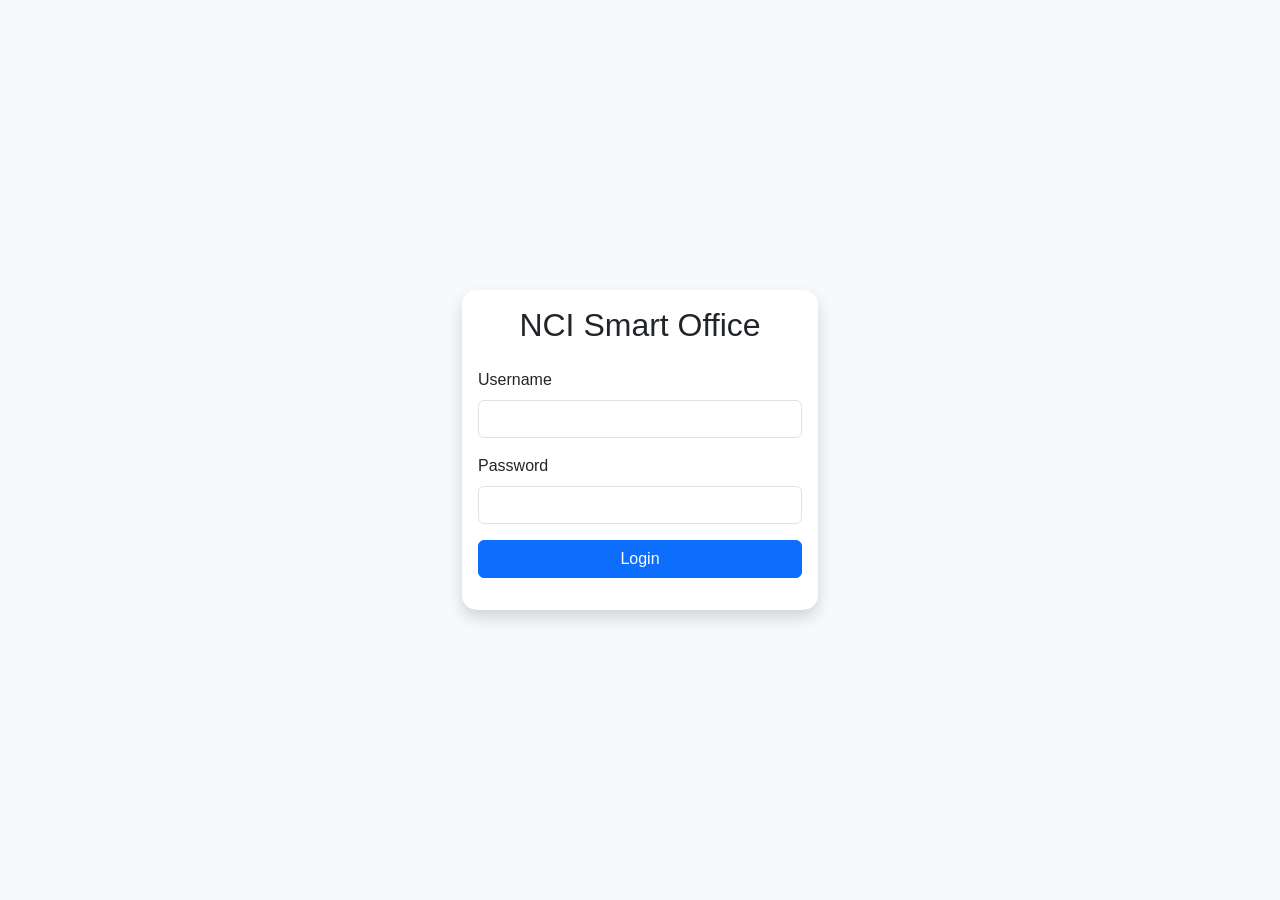
<file: total_frontend/frontend/index.html>
<!DOCTYPE html>
<html lang="en">

<head>

<meta charset="UTF-8">

<meta name="viewport" content="width=device-width, initial-scale=1.0">

<title>Smart Office Login</title>

<link href="https://cdn.jsdelivr.net/npm/bootstrap@5.3.7/dist/css/bootstrap.min.css" rel="stylesheet">

<link rel="stylesheet" href="../css/style.css">

</head>

<body class="bg-light">

<div class="container">

<div class="row justify-content-center align-items-center vh-100">

<div class="col-md-4">

<div class="card shadow">

<div class="card-body">

<h2 class="text-center mb-4">

NCI Smart Office

</h2>

<form id="loginForm">

<div class="mb-3">

<label class="form-label">

Username

</label>

<input
type="text"
class="form-control"
id="username"
required>

</div>

<div class="mb-3">

<label class="form-label">

Password

</label>

<input
type="password"
class="form-control"
id="password"
required>

</div>

<button
type="submit"
class="btn btn-primary w-100">

Login

</button>

</form>

<div
id="message"
class="text-center mt-3 text-danger">

</div>

</div>

</div>

</div>

</div>

</div>

<script src="../js/api.js"></script>
<script src="../js/login.js"></script>

</body>

</html>
</file>
<file: total_frontend/css/style.css>
body{
    background:#f4f6f9;
    font-family:Arial,Helvetica,sans-serif;
}

.navbar{
    height:70px;
}

.sidebar{
    position:fixed;
    top:70px;
    left:0;
    width:230px;
    height:100vh;
    background:#212529;
    color:white;
}

.sidebar a{
    display:block;
    color:white;
    padding:15px 20px;
    text-decoration:none;
    font-size:16px;
}

.sidebar a:hover{
    background:#0d6efd;
}

.main-content{
    margin-left:240px;
    margin-top:90px;
    padding:20px;
}

.card{
    border:none;
    border-radius:15px;
    box-shadow:0 5px 15px rgba(0,0,0,.15);
}

.table{
    margin-bottom:0;
}
</file>
